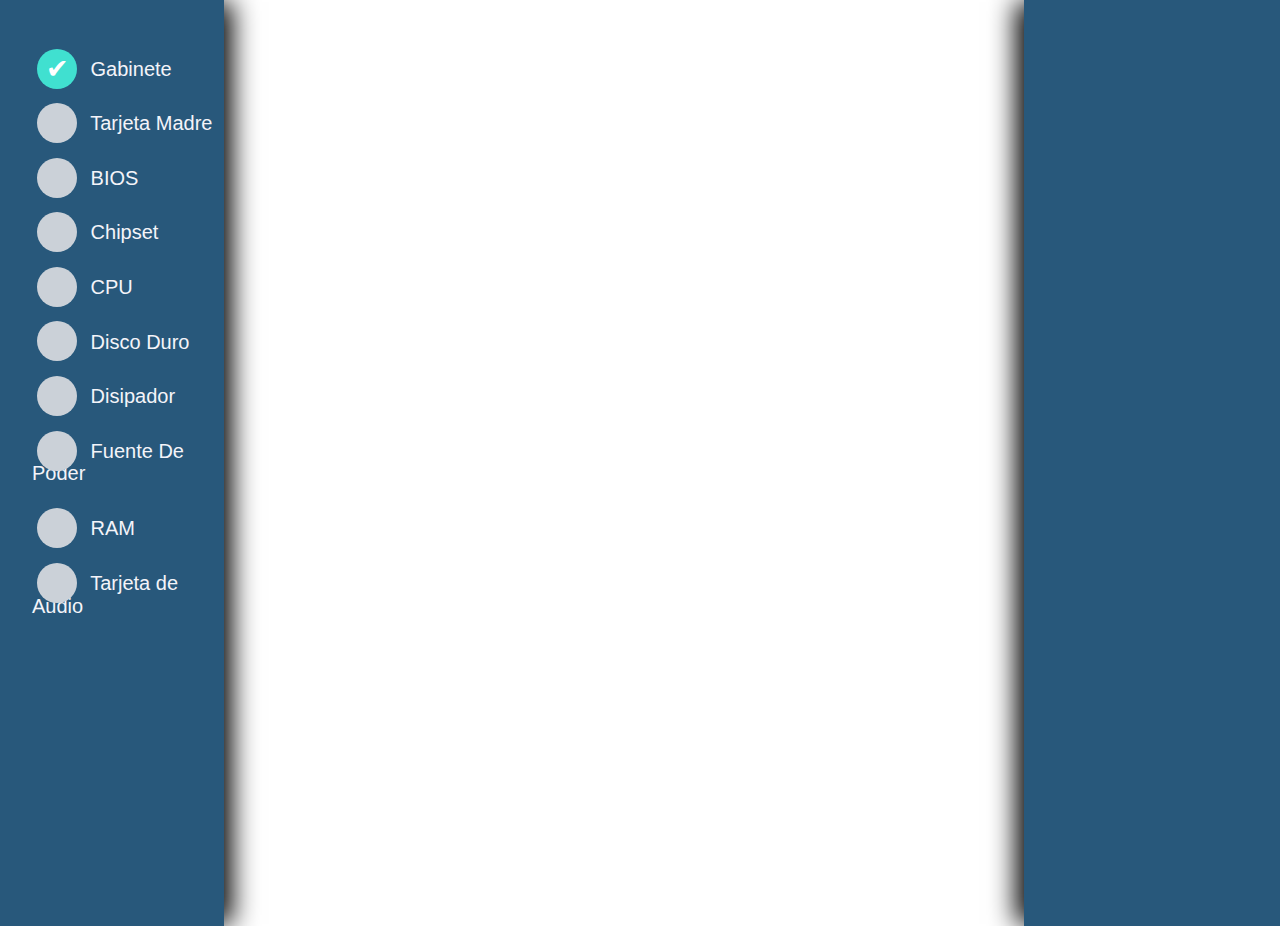
<file: Views/pc.html>
<!DOCTYPE html>
<html lang="es">
    <head>
        <meta charset="UTF-8">
        <meta name="viewport" content="width=device-width, initial-scale=1.0">
        <meta http-equiv="X-UA-Compatible" content="ie=edge">
        <link rel="stylesheet" href="../styles/pc.css">
        <title>PC</title>

        

    </head>
    <body>
        <div id="selector">
            <input type="radio" name="componente" value="gabinete" onclick="changeComponente()">
            <span>
                Gabinete
            </span>
            <br>
            <input type="radio" name="componente" value="tarjetaMadre" onclick="changeComponente()">
            <span>
                Tarjeta Madre
            </span>
            <br>
            <input type="radio" name="componente" value="bios" onclick="changeComponente()">
            <span>
                BIOS
            </span>
            <br>
            <input type="radio" name="componente" value="chipset" onclick="changeComponente()">
            <span>
                Chipset
            </span>
            <br>
            <input type="radio" name="componente" value="cpu" onclick="changeComponente()">
            <span>
                CPU
            </span>
            <br>
            <input type="radio" name="componente" value="discoDuro" onclick="changeComponente()">
            <span>
                Disco Duro
            </span>
            <br>
            <input type="radio" name="componente" value="disipador" onclick="changeComponente()">
            <span>
                Disipador
            </span>
            <br>
            <input type="radio" name="componente" value="fuenteDePoder" onclick="changeComponente()">
            <span>
                Fuente De Poder
            </span>
            <br>
            <input type="radio" name="componente" value="ram" onclick="changeComponente()">
            <span>
                RAM
            </span>
            <br>
            <input type="radio" name="componente" value="tarjetaDeAudio" onclick="changeComponente()">
            <span>
                Tarjeta de Audio
            </span>
            <br>
        </div>

        <div id="info">
            <p id="data"></p>
        </div>

        <script src="https://threejs.org/build/three.js"></script>
        <script src="../Scripts/pc.js"></script>

        
        
    </body>
</html>
</file>
<file: styles/pc.css>
@import './main.css';

body
{
    margin: 0;
    
}

canvas
{
    width: 80%;
    height: 100%;
}

#selector
{
    position: absolute;
    background: #28587B;
    width: 15%;
    height: 100%;
    -webkit-box-shadow: 10px 0px 25px -2px #000000; 
    box-shadow: 10px 0px 25px -2px #000000;
    padding: 2% 0 0 2.5%;
    font-size: 20px;
    color: #f4f4f9;
    font-family: Arial, Helvetica, sans-serif;
}

#selector input
{
    margin-top: 5%;
    

}

#info
{
    position: absolute;
    margin-left: 80%;
    background: #28587b;
    width: 20%;
    height: 100%;
    -webkit-box-shadow: -10px 0px 25px -2px #000000; 
    box-shadow: -10px 0px 25px -2px #000000;
}

#info
{
    padding: 2% 0 0 2.5%;
    font-size: 20px;
    color: #f4f4f9;
    font-family: Arial, Helvetica, sans-serif;
    text-align: justify;
}

input
{
    -webkit-appearance: none;
  -moz-appearance: none;
  -ms-appearance: none;
  -o-appearance: none;
  appearance: none;
  position: relative;
  top: 13.33333px;
  right: 0;
  bottom: 0;
  left: 0;
  height: 40px;
  width: 40px;
  transition: all 0.15s ease-out 0s;
  background: #cbd1d8;
  border: none;
  color: #fff;
  cursor: pointer;
  display: inline-block;
  margin-right: 0.5rem;
  outline: none;
  position: relative;
  z-index: 1000;
}
input:hover {
    background: #9faab7;
  }
  input:checked {
    background: #40e0d0;
  }
  input:checked::before {
    height: 40px;
    width: 40px;
    position: absolute;
    content: '✔';
    display: inline-block;
    font-size: 26.66667px;
    text-align: center;
    line-height: 40px;
  }
  input:checked::after {
    -webkit-animation: click-wave 0.65s;
    -moz-animation: click-wave 0.65s;
    animation: click-wave 0.65s;
    background: #40e0d0;
    content: '';
    display: block;
    position: relative;
    z-index: 100;
  }
  input {
    border-radius: 50%;
  }
  input::after {
    border-radius: 50%;
  }
</file>
